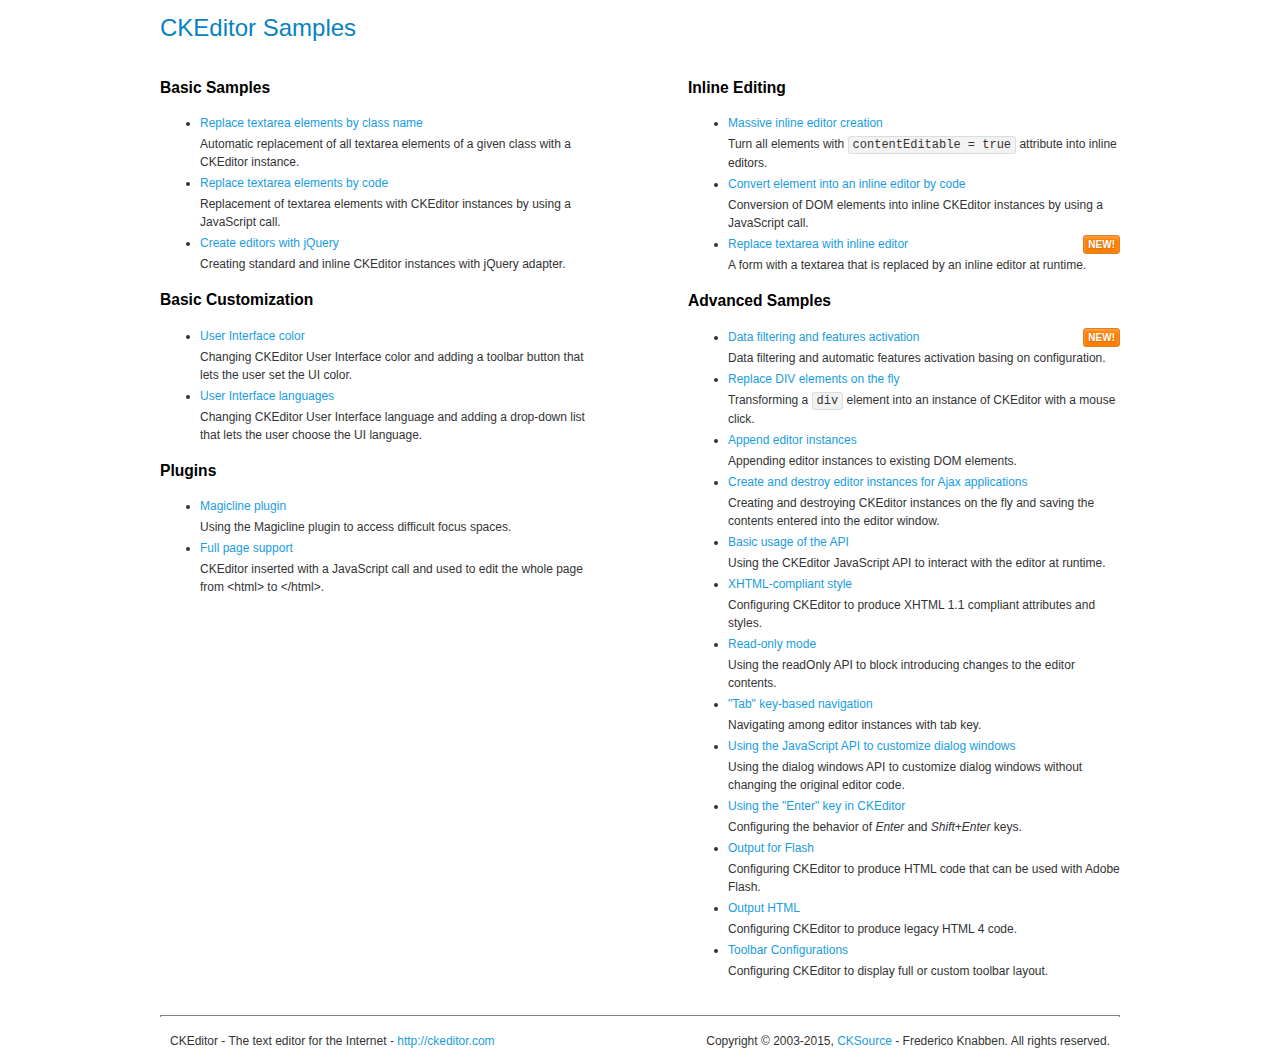
<file: war/js/plugins/ckeditor/samples/index.html>
<!DOCTYPE html>
<!--
Copyright (c) 2003-2015, CKSource - Frederico Knabben. All rights reserved.
For licensing, see LICENSE.md or http://ckeditor.com/license
-->
<html>
<head>
	<meta charset="utf-8">
	<title>CKEditor Samples</title>
	<link rel="stylesheet" href="sample.css">
</head>
<body>
	<h1 class="samples">
		CKEditor Samples
	</h1>
	<div class="twoColumns">
		<div class="twoColumnsLeft">
			<h2 class="samples">
				Basic Samples
			</h2>
			<dl class="samples">
				<dt><a class="samples" href="replacebyclass.html">Replace textarea elements by class name</a></dt>
				<dd>Automatic replacement of all textarea elements of a given class with a CKEditor instance.</dd>

				<dt><a class="samples" href="replacebycode.html">Replace textarea elements by code</a></dt>
				<dd>Replacement of textarea elements with CKEditor instances by using a JavaScript call.</dd>

				<dt><a class="samples" href="jquery.html">Create editors with jQuery</a></dt>
				<dd>Creating standard and inline CKEditor instances with jQuery adapter.</dd>
			</dl>

			<h2 class="samples">
				Basic Customization
			</h2>
			<dl class="samples">
				<dt><a class="samples" href="uicolor.html">User Interface color</a></dt>
				<dd>Changing CKEditor User Interface color and adding a toolbar button that lets the user set the UI color.</dd>

				<dt><a class="samples" href="uilanguages.html">User Interface languages</a></dt>
				<dd>Changing CKEditor User Interface language and adding a drop-down list that lets the user choose the UI language.</dd>
			</dl>


			<h2 class="samples">Plugins</h2>
<dl class="samples">
<dt><a class="samples" href="plugins/magicline/magicline.html">Magicline plugin</a></dt>
<dd>Using the Magicline plugin to access difficult focus spaces.</dd>

<dt><a class="samples" href="plugins/wysiwygarea/fullpage.html">Full page support</a></dt>
<dd>CKEditor inserted with a JavaScript call and used to edit the whole page from &lt;html&gt; to &lt;/html&gt;.</dd>
</dl>
		</div>
		<div class="twoColumnsRight">
			<h2 class="samples">
				Inline Editing
			</h2>
			<dl class="samples">
				<dt><a class="samples" href="inlineall.html">Massive inline editor creation</a></dt>
				<dd>Turn all elements with <code>contentEditable = true</code> attribute into inline editors.</dd>

				<dt><a class="samples" href="inlinebycode.html">Convert element into an inline editor by code</a></dt>
				<dd>Conversion of DOM elements into inline CKEditor instances by using a JavaScript call.</dd>

				<dt><a class="samples" href="inlinetextarea.html">Replace textarea with inline editor</a> <span class="new">New!</span></dt>
				<dd>A form with a textarea that is replaced by an inline editor at runtime.</dd>

				
			</dl>

			<h2 class="samples">
				Advanced Samples
			</h2>
			<dl class="samples">
				<dt><a class="samples" href="datafiltering.html">Data filtering and features activation</a> <span class="new">New!</span></dt>
				<dd>Data filtering and automatic features activation basing on configuration.</dd>

				<dt><a class="samples" href="divreplace.html">Replace DIV elements on the fly</a></dt>
				<dd>Transforming a <code>div</code> element into an instance of CKEditor with a mouse click.</dd>

				<dt><a class="samples" href="appendto.html">Append editor instances</a></dt>
				<dd>Appending editor instances to existing DOM elements.</dd>

				<dt><a class="samples" href="ajax.html">Create and destroy editor instances for Ajax applications</a></dt>
				<dd>Creating and destroying CKEditor instances on the fly and saving the contents entered into the editor window.</dd>

				<dt><a class="samples" href="api.html">Basic usage of the API</a></dt>
				<dd>Using the CKEditor JavaScript API to interact with the editor at runtime.</dd>

				<dt><a class="samples" href="xhtmlstyle.html">XHTML-compliant style</a></dt>
				<dd>Configuring CKEditor to produce XHTML 1.1 compliant attributes and styles.</dd>

				<dt><a class="samples" href="readonly.html">Read-only mode</a></dt>
				<dd>Using the readOnly API to block introducing changes to the editor contents.</dd>

				<dt><a class="samples" href="tabindex.html">"Tab" key-based navigation</a></dt>
				<dd>Navigating among editor instances with tab key.</dd>


				
<dt><a class="samples" href="plugins/dialog/dialog.html">Using the JavaScript API to customize dialog windows</a></dt>
<dd>Using the dialog windows API to customize dialog windows without changing the original editor code.</dd>

<dt><a class="samples" href="plugins/enterkey/enterkey.html">Using the &quot;Enter&quot; key in CKEditor</a></dt>
<dd>Configuring the behavior of <em>Enter</em> and <em>Shift+Enter</em> keys.</dd>

<dt><a class="samples" href="plugins/htmlwriter/outputforflash.html">Output for Flash</a></dt>
<dd>Configuring CKEditor to produce HTML code that can be used with Adobe Flash.</dd>

<dt><a class="samples" href="plugins/htmlwriter/outputhtml.html">Output HTML</a></dt>
<dd>Configuring CKEditor to produce legacy HTML 4 code.</dd>

<dt><a class="samples" href="plugins/toolbar/toolbar.html">Toolbar Configurations</a></dt>
<dd>Configuring CKEditor to display full or custom toolbar layout.</dd>

			</dl>
		</div>
	</div>
	<div id="footer">
		<hr>
		<p>
			CKEditor - The text editor for the Internet - <a class="samples" href="http://ckeditor.com/">http://ckeditor.com</a>
		</p>
		<p id="copy">
			Copyright &copy; 2003-2015, <a class="samples" href="http://cksource.com/">CKSource</a> - Frederico Knabben. All rights reserved.
		</p>
	</div>
</body>
</html>
</file>
<file: war/js/plugins/ckeditor/samples/sample.css>
/*
Copyright (c) 2003-2015, CKSource - Frederico Knabben. All rights reserved.
For licensing, see LICENSE.md or http://ckeditor.com/license
*/

html, body, h1, h2, h3, h4, h5, h6, div, span, blockquote, p, address, form, fieldset, img, ul, ol, dl, dt, dd, li, hr, table, td, th, strong, em, sup, sub, dfn, ins, del, q, cite, var, samp, code, kbd, tt, pre
{
	line-height: 1.5;
}

body
{
	padding: 10px 30px;
}

input, textarea, select, option, optgroup, button, td, th
{
	font-size: 100%;
}

pre
{
	-moz-tab-size: 4;
	-o-tab-size: 4;
	-webkit-tab-size: 4;
	tab-size: 4;
}

pre, code, kbd, samp, tt
{
	font-family: monospace,monospace;
	font-size: 1em;
}

body {
	width: 960px;
	margin: 0 auto;
}

code
{
	background: #f3f3f3;
	border: 1px solid #ddd;
	padding: 1px 4px;

	-moz-border-radius: 3px;
	-webkit-border-radius: 3px;
	border-radius: 3px;
}

abbr
{
	border-bottom: 1px dotted #555;
	cursor: pointer;
}

.new, .beta
{
	text-transform: uppercase;
	font-size: 10px;
	font-weight: bold;
	padding: 1px 4px;
	margin: 0 0 0 5px;
	color: #fff;
	float: right;

	-moz-border-radius: 3px;
	-webkit-border-radius: 3px;
	border-radius: 3px;
}

.new
{
	background: #FF7E00;
	border: 1px solid #DA8028;
	text-shadow: 0 1px 0 #C97626;

	-moz-box-shadow: 0 2px 3px 0 #FFA54E inset;
	-webkit-box-shadow: 0 2px 3px 0 #FFA54E inset;
	box-shadow: 0 2px 3px 0 #FFA54E inset;
}

.beta
{
	background: #18C0DF;
	border: 1px solid #19AAD8;
	text-shadow: 0 1px 0 #048CAD;
	font-style: italic;

	-moz-box-shadow: 0 2px 3px 0 #50D4FD inset;
	-webkit-box-shadow: 0 2px 3px 0 #50D4FD inset;
	box-shadow: 0 2px 3px 0 #50D4FD inset;
}

h1.samples
{
	color: #0782C1;
	font-size: 200%;
	font-weight: normal;
	margin: 0;
	padding: 0;
}

h1.samples a
{
	color: #0782C1;
	text-decoration: none;
	border-bottom: 1px dotted #0782C1;
}

.samples a:hover
{
	border-bottom: 1px dotted #0782C1;
}

h2.samples
{
	color: #000000;
	font-size: 130%;
	margin: 15px 0 0 0;
	padding: 0;
}

p, blockquote, address, form, pre, dl, h1.samples, h2.samples
{
	margin-bottom: 15px;
}

ul.samples
{
	margin-bottom: 15px;
}

.clear
{
	clear: both;
}

fieldset
{
	margin: 0;
	padding: 10px;
}

body, input, textarea
{
	color: #333333;
	font-family: Arial, Helvetica, sans-serif;
}

body
{
	font-size: 75%;
}

a.samples
{
	color: #189DE1;
	text-decoration: none;
}

form
{
	margin: 0;
	padding: 0;
}

pre.samples
{
	background-color: #F7F7F7;
	border: 1px solid #D7D7D7;
	overflow: auto;
	padding: 0.25em;
	white-space: pre-wrap; /* CSS 2.1 */
	word-wrap: break-word; /* IE7 */
}

#footer
{
	clear: both;
	padding-top: 10px;
}

#footer hr
{
	margin: 10px 0 15px 0;
	height: 1px;
	border: solid 1px gray;
	border-bottom: none;
}

#footer p
{
	margin: 0 10px 10px 10px;
	float: left;
}

#footer #copy
{
	float: right;
}

#outputSample
{
	width: 100%;
	table-layout: fixed;
}

#outputSample thead th
{
	color: #dddddd;
	background-color: #999999;
	padding: 4px;
	white-space: nowrap;
}

#outputSample tbody th
{
	vertical-align: top;
	text-align: left;
}

#outputSample pre
{
	margin: 0;
	padding: 0;
}

.description
{
	border: 1px dotted #B7B7B7;
	margin-bottom: 10px;
	padding: 10px 10px 0;
	overflow: hidden;
}

label
{
	display: block;
	margin-bottom: 6px;
}

/**
 *	CKEditor editables are automatically set with the "cke_editable" class
 *	plus cke_editable_(inline|themed) depending on the editor type.
 */

/* Style a bit the inline editables. */
.cke_editable.cke_editable_inline
{
	cursor: pointer;
}

/* Once an editable element gets focused, the "cke_focus" class is
   added to it, so we can style it differently. */
.cke_editable.cke_editable_inline.cke_focus
{
	box-shadow: inset 0px 0px 20px 3px #ddd, inset 0 0 1px #000;
	outline: none;
	background: #eee;
	cursor: text;
}

/* Avoid pre-formatted overflows inline editable. */
.cke_editable_inline pre
{
	white-space: pre-wrap;
	word-wrap: break-word;
}

/**
 *	Samples index styles.
 */

.twoColumns,
.twoColumnsLeft,
.twoColumnsRight
{
	overflow: hidden;
}

.twoColumnsLeft,
.twoColumnsRight
{
	width: 45%;
}

.twoColumnsLeft
{
	float: left;
}

.twoColumnsRight
{
	float: right;
}

dl.samples
{
	padding: 0 0 0 40px;
}
dl.samples > dt
{
	display: list-item;
	list-style-type: disc;
	list-style-position: outside;
	margin: 0 0 3px;
}
dl.samples > dd
{
	margin: 0 0 3px;
}
.warning
{
	color: #ff0000;
	background-color: #FFCCBA;
	border: 2px dotted #ff0000;
	padding: 15px 10px;
	margin: 10px 0;
}

/* Used on inline samples */

blockquote
{
	font-style: italic;
	font-family: Georgia, Times, "Times New Roman", serif;
	padding: 2px 0;
	border-style: solid;
	border-color: #ccc;
	border-width: 0;
}

.cke_contents_ltr blockquote
{
	padding-left: 20px;
	padding-right: 8px;
	border-left-width: 5px;
}

.cke_contents_rtl blockquote
{
	padding-left: 8px;
	padding-right: 20px;
	border-right-width: 5px;
}

img.right {
	border: 1px solid #ccc;
	float: right;
	margin-left: 15px;
	padding: 5px;
}

img.left {
	border: 1px solid #ccc;
	float: left;
	margin-right: 15px;
	padding: 5px;
}

.marker
{
	background-color: Yellow;
}
</file>
